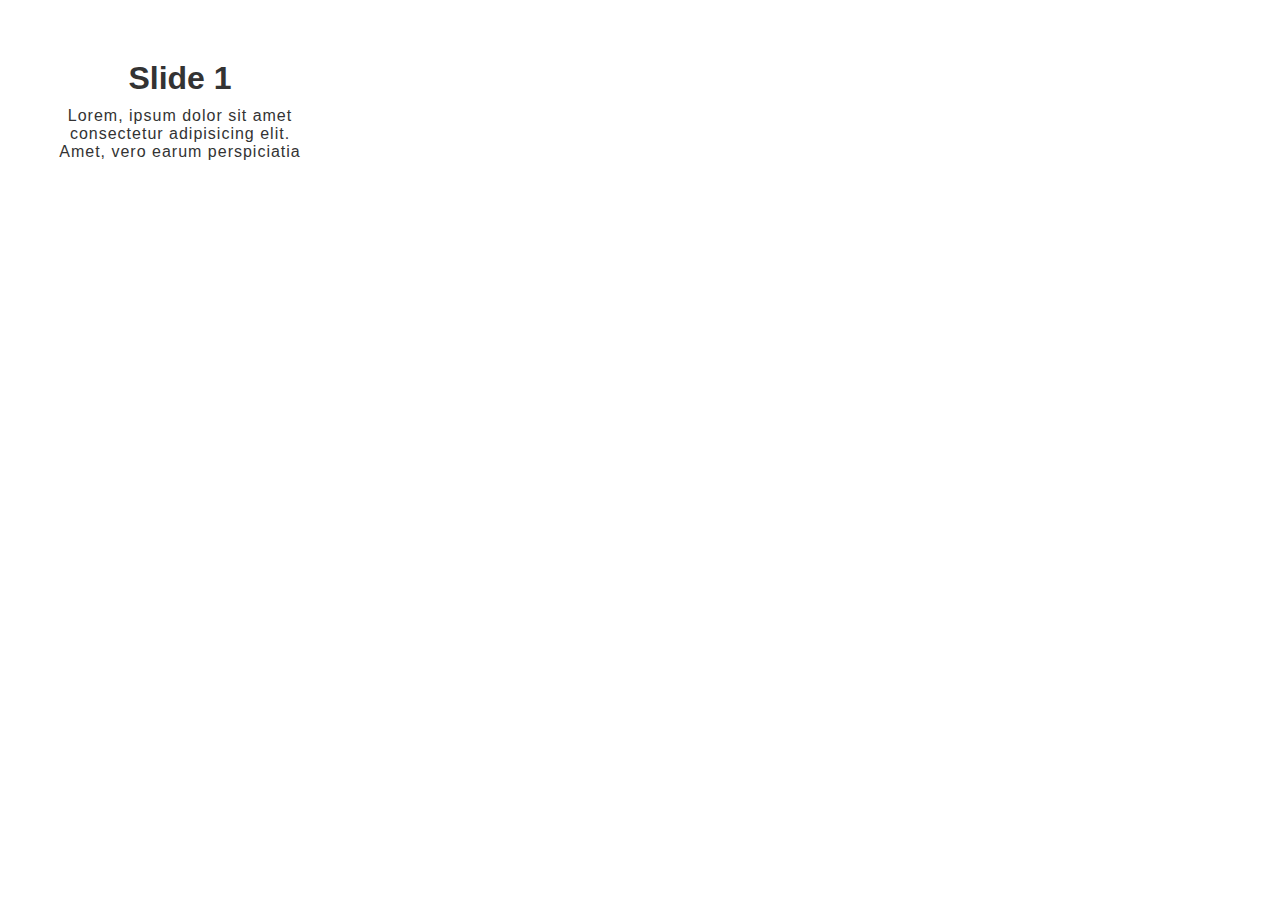
<file: index.html>
<!DOCTYPE html>
<html lang="en">
  <head>
    <meta charset="UTF-8" />
    <meta name="viewport" content="width=device-width, initial-scale=1.0" />
    <meta http-equiv="X-UA-Compatible" content="ie=edge" />
    <link
      rel="stylesheet"
      href="https://use.fontawesome.com/releases/v5.8.2/css/all.css"
      integrity="sha384-oS3vJWv+0UjzBfQzYUhtDYW+Pj2yciDJxpsK1OYPAYjqT085Qq/1cq5FLXAZQ7Ay"
      crossorigin="anonymous"
    />
    <link rel="stylesheet" href="style.css" />
    <title>Slider</title>
  </head>
  <body>
    <div class="slider">
      <div class="slider-container">
        <div class="slide active" style="background-image: url('https://www.houseofclassic.com/pub/media/catalog/product/cache/9d08971813a040f8f96067a40f75c615/t/s/ts1617_120180_500-321_no329_1.jpg');">
          <div class="info">
            <h1>Slide 1</h1>
            <p>
              Lorem, ipsum dolor sit amet consectetur adipisicing elit. Amet,
              vero earum perspiciatia
            </p>
          </div>
        </div>
        <div class="slide" style="background-image: url('./img/02.jpg');">
          <div class="info">
            <h1>Slide 2</h1>
            <p>
              Lorem, ipsum dolor sit amet consectetur adipisicing elit. Amet,
              vero earum perspiciatis officia
            </p>
          </div>
        </div>
        <div class="slide" style="background-image: url('./img/03.jpg');">
          <div class="info">
            <h1>Slide 3</h1>
            <p>
              Lorem ipsum dolor sit amet consectetur adipisicing elit. Incidunt
              recusandae unde autem
            </p>
          </div>
        </div>
        <div class="slide" style="background-image: url('./img/04.jpg');">
          <div class="info">
            <h1>Slide 4</h1>
            <p>
              Lorem ipsum dolor sit amet consectetur adipisicing elit. Incidunt
              recusandae unde autem
            </p>
          </div>
        </div>
        <div class="slide" style="background-image: url('./img/05.jpg');">
          <div class="info">
            <h1>Slide 5</h1>
            <p>
              Lorem ipsum dolor sit amet consectetur adipisicing elit. Incidunt
              recusandae unde autem
            </p>
          </div>
        </div>
		 <div class="slide" style="background-image: url('./img/05.jpg');">
          <div class="info">
            <h1>Slide 6</h1>
            <p>
              Lorem ipsum dolor sit amet consectetur adipisicing elit. Incidunt
              recusandae unde autem
            </p>
          </div>
        </div>
      </div>
      <div class="eraser-r"></div>
      <div class="eraser-l"></div>
      <div class="buttons-container">
        <button id="previous"><i class="fa fa-arrow-left"></i></button>
        <button id="next"><i class="fa fa-arrow-right"></i></button>
      </div>
    </div>
    <script src="scripts.js"></script>
  </body>
</html>
</file>
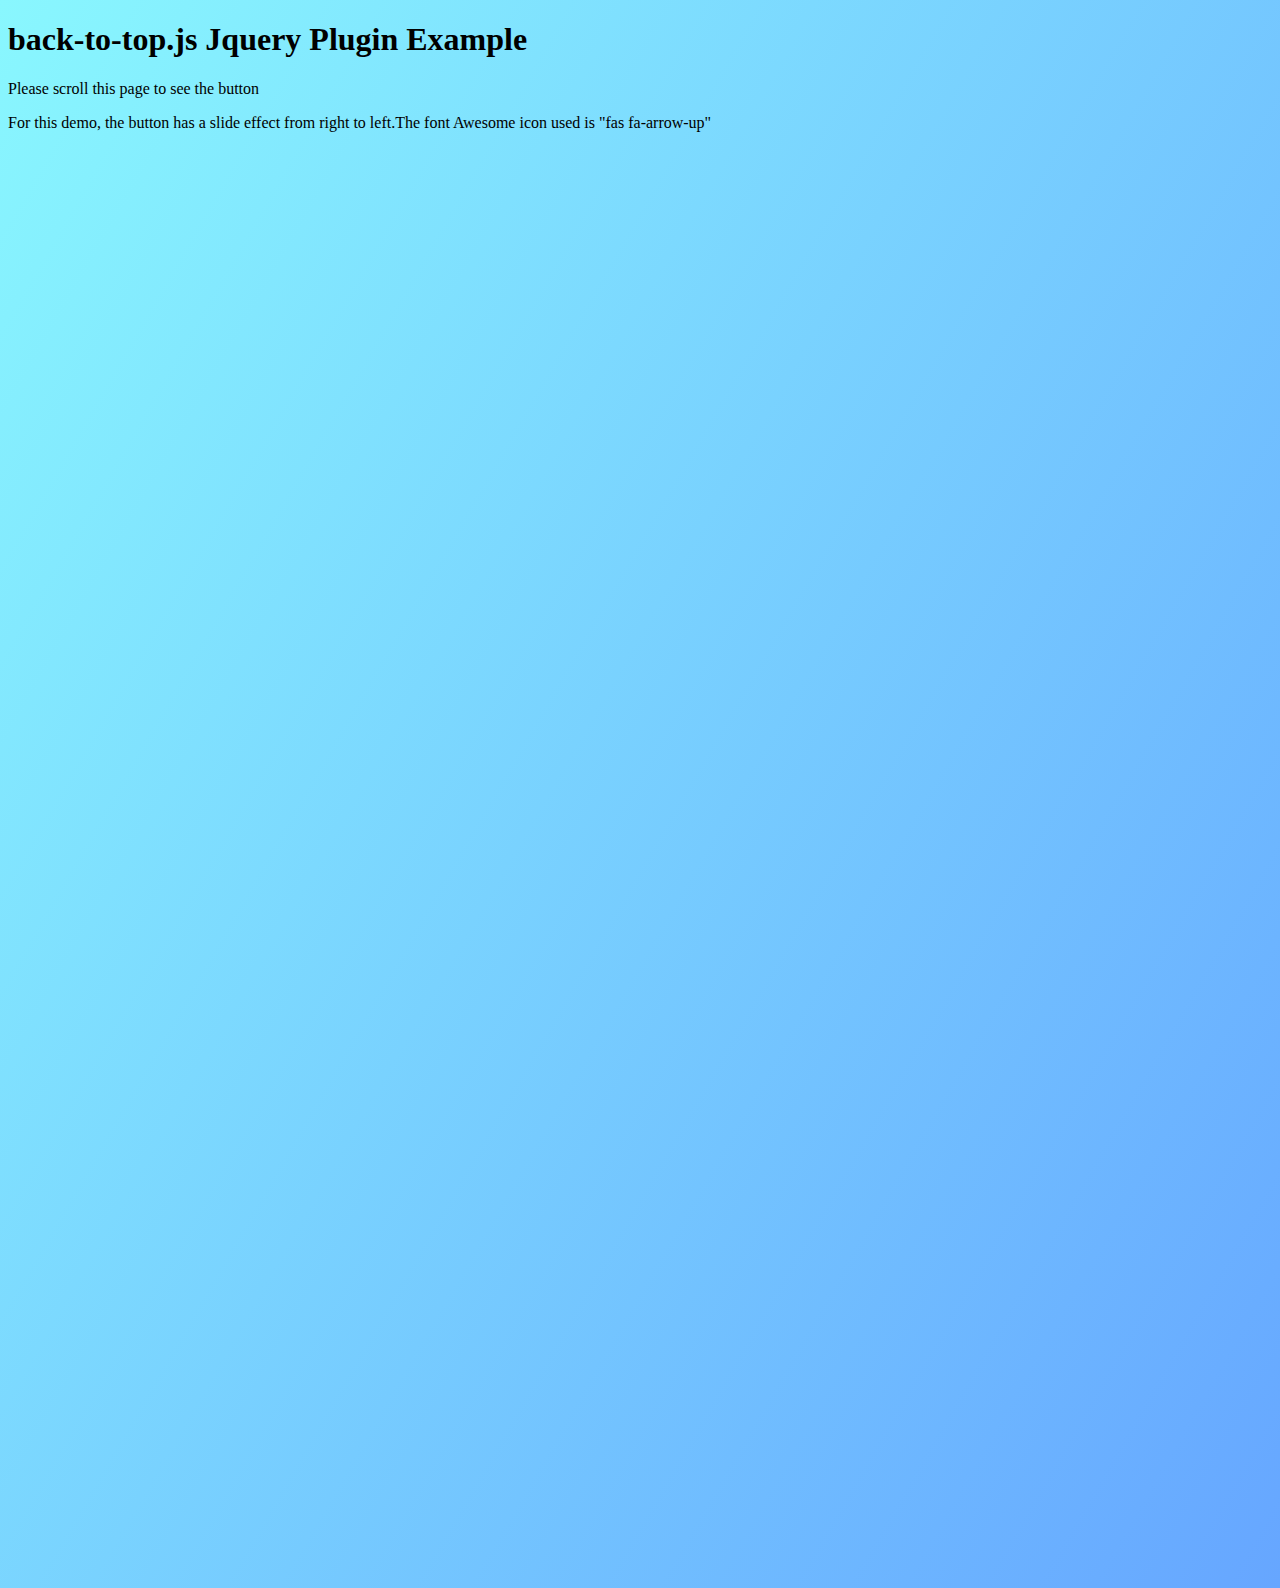
<file: scroll-top-custom-icon-animation/demos/index.html>
<!doctype html>
<html lang="fr">
  <head>
    <!-- Required meta tags -->
    <meta charset="utf-8">
    <meta name="viewport" content="width=device-width, initial-scale=1, shrink-to-fit=no">

<!--    <link rel="stylesheet" href="demo.css">-->
	<link rel="stylesheet" href="../src/jquery.back-to-top.css">
<link rel="stylesheet" href="https://use.fontawesome.com/releases/v5.6.3/css/all.css" integrity="sha384-UHRtZLI+pbxtHCWp1t77Bi1L4ZtiqrqD80Kn4Z8NTSRyMA2Fd33n5dQ8lWUE00s/" crossorigin="anonymous">




    <title>back-to-top.js Jquery Plugin Example</title>
    <style>
    body {background-image: linear-gradient(120deg, #89f7fe 0%, #66a6ff 100%);}
  </style>
  </head>
  <body >

	<header  >
		<div class="container">
			<h1>back-to-top.js Jquery Plugin Example</h1>
		</div>
	</header>
	<main style="min-height: 1500px;">
		<div class="container" >
      <div class="jquery-script-ads"><script type="text/javascript"><!--
google_ad_client = "ca-pub-2783044520727903";
/* jQuery_demo */
google_ad_slot = "2780937993";
google_ad_width = 728;
google_ad_height = 90;
//-->
</script>
<script type="text/javascript"
src="https://pagead2.googlesyndication.com/pagead/show_ads.js">
</script></div>
			<p>Please scroll this page to see the button</p>
            <p>For this demo, the button has a slide effect from right to left.The font Awesome icon used is "fas fa-arrow-up"</p>
		</div>

	</main>
    <a href="#" class="bck"></a>
	<script  src="https://code.jquery.com/jquery-3.3.1.min.js"  integrity="sha256-FgpCb/KJQlLNfOu91ta32o/NMZxltwRo8QtmkMRdAu8="  crossorigin="anonymous"></script>
	<script src="../src/jquery.back-to-top.js"></script>
	<script>

	$(function(){


		$('.bck').backToTop({
            iconName : 'fas fa-arrow-up',
            fxName : 'rightToLeft'
        });

	});

	</script>
  </body>
<script type="text/javascript">

  var _gaq = _gaq || [];
  _gaq.push(['_setAccount', 'UA-36251023-1']);
  _gaq.push(['_setDomainName', 'jqueryscript.net']);
  _gaq.push(['_trackPageview']);

  (function() {
    var ga = document.createElement('script'); ga.type = 'text/javascript'; ga.async = true;
    ga.src = ('https:' == document.location.protocol ? 'https://ssl' : 'http://www') + '.google-analytics.com/ga.js';
    var s = document.getElementsByTagName('script')[0]; s.parentNode.insertBefore(ga, s);
  })();

</script>
  </html>
</file>
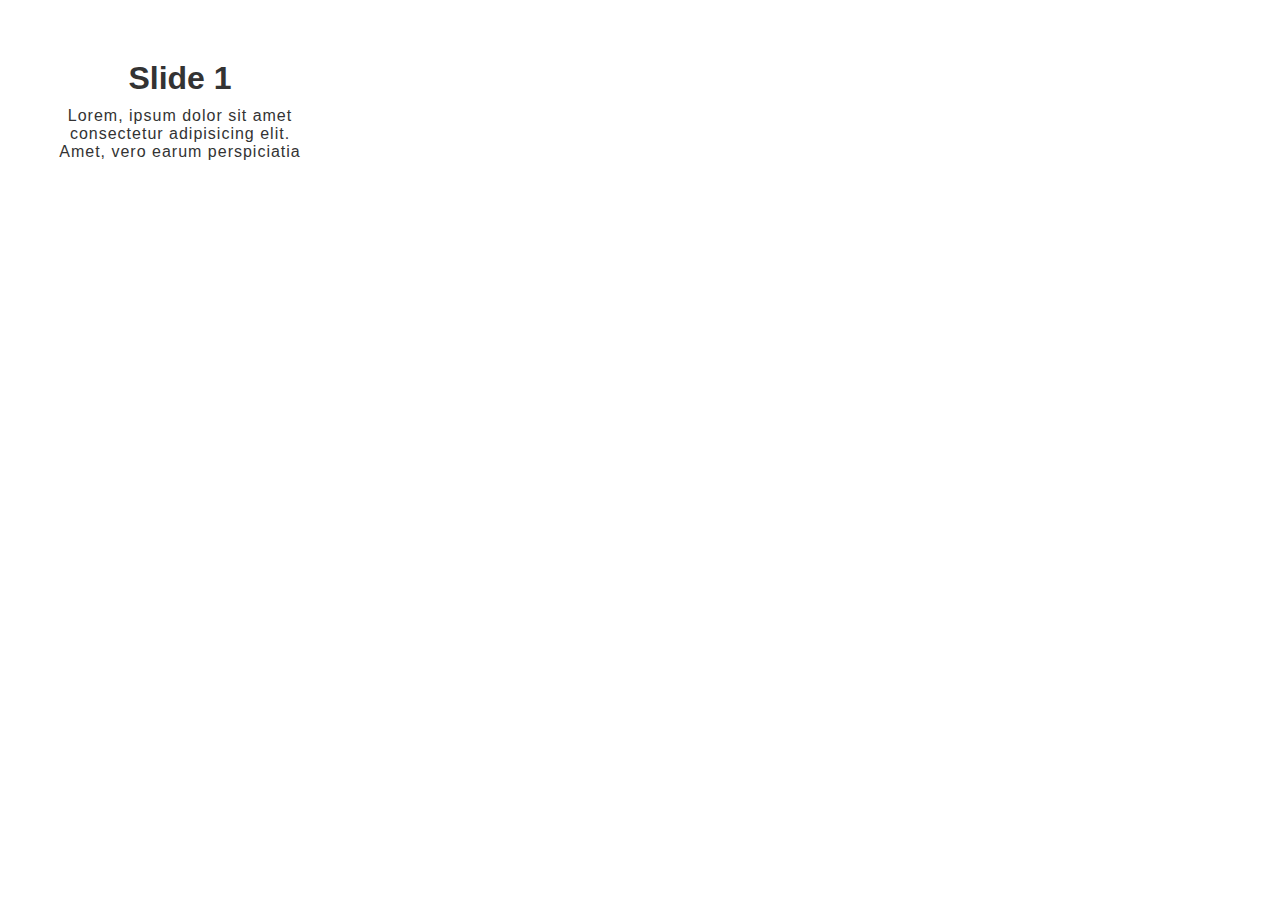
<file: index - Αντιγραφή.html>
<!DOCTYPE html>
<html lang="en">
  <head>
    <meta charset="UTF-8" />
    <meta name="viewport" content="width=device-width, initial-scale=1.0" />
    <meta http-equiv="X-UA-Compatible" content="ie=edge" />
    <link
      rel="stylesheet"
      href="https://use.fontawesome.com/releases/v5.8.2/css/all.css"
      integrity="sha384-oS3vJWv+0UjzBfQzYUhtDYW+Pj2yciDJxpsK1OYPAYjqT085Qq/1cq5FLXAZQ7Ay"
      crossorigin="anonymous"
    />
    <link rel="stylesheet" href="style.css" />
    <title>Slider</title>
  </head>
  <body>
    <div class="slider">
      <div class="slider-container">
        <div class="slide active" style="background-image: url('https://www.houseofclassic.com/pub/media/catalog/product/cache/9d08971813a040f8f96067a40f75c615/t/s/ts1617_120180_500-321_no329_1.jpg');">
          <div class="info">
            <h1>Slide 1</h1>
            <p>
              Lorem, ipsum dolor sit amet consectetur adipisicing elit. Amet,
              vero earum perspiciatia
            </p>
          </div>
        </div>
        <div class="slide" style="background-image: url('./img/02.jpg');">
          <div class="info">
            <h1>Slide 2</h1>
            <p>
              Lorem, ipsum dolor sit amet consectetur adipisicing elit. Amet,
              vero earum perspiciatis officia
            </p>
          </div>
        </div>
        <div class="slide" style="background-image: url('./img/03.jpg');">
          <div class="info">
            <h1>Slide 3</h1>
            <p>
              Lorem ipsum dolor sit amet consectetur adipisicing elit. Incidunt
              recusandae unde autem
            </p>
          </div>
        </div>
        <div class="slide" style="background-image: url('./img/04.jpg');">
          <div class="info">
            <h1>Slide 4</h1>
            <p>
              Lorem ipsum dolor sit amet consectetur adipisicing elit. Incidunt
              recusandae unde autem
            </p>
          </div>
        </div>
        <div class="slide" style="background-image: url('./img/05.jpg');">
          <div class="info">
            <h1>Slide 5</h1>
            <p>
              Lorem ipsum dolor sit amet consectetur adipisicing elit. Incidunt
              recusandae unde autem
            </p>
          </div>
        </div>
		 <div class="slide" style="background-image: url('./img/05.jpg');">
          <div class="info">
            <h1>Slide 6</h1>
            <p>
              Lorem ipsum dolor sit amet consectetur adipisicing elit. Incidunt
              recusandae unde autem
            </p>
          </div>
        </div>
		<div class="slide" style="background-image: url('./img/05.jpg');">
          <div class="info">
            <h1>Slide 7</h1>
            <p>
              Lorem ipsum dolor sit amet consectetur adipisicing elit. Incidunt
              recusandae unde autem
            </p>
          </div>
        </div>
		<div class="slide" style="background-image: url('./img/05.jpg');">
          <div class="info">
            <h1>Slide 8</h1>
            <p>
              Lorem ipsum dolor sit amet consectetur adipisicing elit. Incidunt
              recusandae unde autem
            </p>
          </div>
        </div>
		<div class="slide" style="background-image: url('./img/05.jpg');">
          <div class="info">
            <h1>Slide 9</h1>
            <p>
              Lorem ipsum dolor sit amet consectetur adipisicing elit. Incidunt
              recusandae unde autem
            </p>
          </div>
        </div><div class="slide" style="background-image: url('./img/05.jpg');">
          <div class="info">
            <h1>Slide 10</h1>
            <p>
              Lorem ipsum dolor sit amet consectetur adipisicing elit. Incidunt
              recusandae unde autem
            </p>
          </div>
        </div>
		<div class="slide" style="background-image: url('./img/05.jpg');">
          <div class="info">
            <h1>Slide 11</h1>
            <p>
              Lorem ipsum dolor sit amet consectetur adipisicing elit. Incidunt
              recusandae unde autem
            </p>
          </div>
        </div><div class="slide" style="background-image: url('./img/05.jpg');">
          <div class="info">
            <h1>Slide 12</h1>
            <p>
              Lorem ipsum dolor sit amet consectetur adipisicing elit. Incidunt
              recusandae unde autem
            </p>
          </div>
        </div><div class="slide" style="background-image: url('./img/05.jpg');">
          <div class="info">
            <h1>Slide 13</h1>
            <p>
              Lorem ipsum dolor sit amet consectetur adipisicing elit. Incidunt
              recusandae unde autem
            </p>
          </div>
        </div><div class="slide" style="background-image: url('./img/05.jpg');">
          <div class="info">
            <h1>Slide 14</h1>
            <p>
              Lorem ipsum dolor sit amet consectetur adipisicing elit. Incidunt
              recusandae unde autem
            </p>
          </div>
        </div>
		<div class="slide" style="background-image: url('./img/05.jpg');">
          <div class="info">
            <h1>Slide 15</h1>
            <p>
              Lorem ipsum dolor sit amet consectetur adipisicing elit. Incidunt
              recusandae unde autem
            </p>
          </div>
        </div><div class="slide" style="background-image: url('./img/05.jpg');">
          <div class="info">
            <h1>Slide 16</h1>
            <p>
              Lorem ipsum dolor sit amet consectetur adipisicing elit. Incidunt
              recusandae unde autem
            </p>
          </div>
        </div><div class="slide" style="background-image: url('./img/05.jpg');">
          <div class="info">
            <h1>Slide 17</h1>
            <p>
              Lorem ipsum dolor sit amet consectetur adipisicing elit. Incidunt
              recusandae unde autem
            </p>
          </div>
        </div><div class="slide" style="background-image: url('./img/05.jpg');">
          <div class="info">
            <h1>Slide 18</h1>
            <p>
              Lorem ipsum dolor sit amet consectetur adipisicing elit. Incidunt
              recusandae unde autem
            </p>
          </div>
        </div>
		<div class="slide" style="background-image: url('./img/05.jpg');">
          <div class="info">
            <h1>Slide 19</h1>
            <p>
              Lorem ipsum dolor sit amet consectetur adipisicing elit. Incidunt
              recusandae unde autem
            </p>
          </div>
        </div>
		<div class="slide" style="background-image: url('./img/05.jpg');">
          <div class="info">
            <h1>Slide 20</h1>
            <p>
              Lorem ipsum dolor sit amet consectetur adipisicing elit. Incidunt
              recusandae unde autem
            </p>
          </div>
		  
        </div>
        <div class="slide" style="background-image: url('./img/05.jpg');">
          <div class="info">
            <h1>Slide 21</h1>
            <p>
              Lorem ipsum dolor sit amet consectetur adipisicing elit. Incidunt
              recusandae unde autem
            </p>
          </div>
		  
        </div>
		 <div class="slide" style="background-image: url('./img/05.jpg');">
          <div class="info">
            <h1>Slide 22</h1>
            <p>
              Lorem ipsum dolor sit amet consectetur adipisicing elit. Incidunt
              recusandae unde autem
            </p>
          </div>
		  
        </div>
		 <div class="slide" style="background-image: url('./img/05.jpg');">
          <div class="info">
            <h1>Slide 23</h1>
            <p>
              Lorem ipsum dolor sit amet consectetur adipisicing elit. Incidunt
              recusandae unde autem
            </p>
          </div>
		  
        </div>
		 <div class="slide" style="background-image: url('./img/05.jpg');">
          <div class="info">
            <h1>Slide 24</h1>
            <p>
              Lorem ipsum dolor sit amet consectetur adipisicing elit. Incidunt
              recusandae unde autem
            </p>
          </div>
		  
        </div>
		 <div class="slide" style="background-image: url('./img/05.jpg');">
          <div class="info">
            <h1>Slide 25</h1>
            <p>
              Lorem ipsum dolor sit amet consectetur adipisicing elit. Incidunt
              recusandae unde autem
            </p>
          </div>
		  
        </div>
		 <div class="slide" style="background-image: url('./img/05.jpg');">
          <div class="info">
            <h1>Slide 26</h1>
            <p>
              Lorem ipsum dolor sit amet consectetur adipisicing elit. Incidunt
              recusandae unde autem
            </p>
          </div>
		  
        </div>
		<div class="slide" style="background-image: url('./img/05.jpg');">
          <div class="info">
            <h1>Slide 27</h1>
            <p>
              Lorem ipsum dolor sit amet consectetur adipisicing elit. Incidunt
              recusandae unde autem
            </p>
          </div>
		  
        </div>
		<div class="slide" style="background-image: url('./img/05.jpg');">
          <div class="info">
            <h1>Slide 28</h1>
            <p>
              Lorem ipsum dolor sit amet consectetur adipisicing elit. Incidunt
              recusandae unde autem
            </p>
          </div>
		  
        </div>
		<div class="slide" style="background-image: url('./img/05.jpg');">
          <div class="info">
            <h1>Slide 29</h1>
            <p>
              Lorem ipsum dolor sit amet consectetur adipisicing elit. Incidunt
              recusandae unde autem
            </p>
          </div>
		  
        </div>
		<div class="slide" style="background-image: url('./img/05.jpg');">
          <div class="info">
            <h1>Slide 30</h1>
            <p>
              Lorem ipsum dolor sit amet consectetur adipisicing elit. Incidunt
              recusandae unde autem
            </p>
          </div>
		  
        </div>
		<div class="slide" style="background-image: url('./img/05.jpg');">
          <div class="info">
            <h1>Slide 31</h1>
            <p>
              Lorem ipsum dolor sit amet consectetur adipisicing elit. Incidunt
              recusandae unde autem
            </p>
          </div>
		  
        </div>
		<div class="slide" style="background-image: url('./img/05.jpg');">
          <div class="info">
            <h1>Slide 32</h1>
            <p>
              Lorem ipsum dolor sit amet consectetur adipisicing elit. Incidunt
              recusandae unde autem
            </p>
          </div>
		  
        </div>
		<div class="slide" style="background-image: url('./img/05.jpg');">
          <div class="info">
            <h1>Slide 33</h1>
            <p>
              Lorem ipsum dolor sit amet consectetur adipisicing elit. Incidunt
              recusandae unde autem
            </p>
          </div>
		  
        </div>
		<div class="slide" style="background-image: url('./img/05.jpg');">
          <div class="info">
            <h1>Slide 34</h1>
            <p>
              Lorem ipsum dolor sit amet consectetur adipisicing elit. Incidunt
              recusandae unde autem
            </p>
          </div>
		  
        </div>
		<div class="slide" style="background-image: url('./img/05.jpg');">
          <div class="info">
            <h1>Slide 35</h1>
            <p>
              Lorem ipsum dolor sit amet consectetur adipisicing elit. Incidunt
              recusandae unde autem
            </p>
          </div>
		  
        </div>
		<div class="slide" style="background-image: url('./img/05.jpg');">
          <div class="info">
            <h1>Slide 36</h1>
            <p>
              Lorem ipsum dolor sit amet consectetur adipisicing elit. Incidunt
              recusandae unde autem
            </p>
          </div>
		  
        </div>
		<div class="slide" style="background-image: url('./img/05.jpg');">
          <div class="info">
            <h1>Slide 37</h1>
            <p>
              Lorem ipsum dolor sit amet consectetur adipisicing elit. Incidunt
              recusandae unde autem
            </p>
          </div>
		  
        </div>
		<div class="slide" style="background-image: url('./img/05.jpg');">
          <div class="info">
            <h1>Slide 38</h1>
            <p>
              Lorem ipsum dolor sit amet consectetur adipisicing elit. Incidunt
              recusandae unde autem
            </p>
          </div>
		  
        </div>
		<div class="slide" style="background-image: url('./img/05.jpg');">
          <div class="info">
            <h1>Slide 39</h1>
            <p>
              Lorem ipsum dolor sit amet consectetur adipisicing elit. Incidunt
              recusandae unde autem
            </p>
          </div>
		  
        </div>
		<div class="slide" style="background-image: url('./img/05.jpg');">
          <div class="info">
            <h1>Slide 40</h1>
            <p>
              Lorem ipsum dolor sit amet consectetur adipisicing elit. Incidunt
              recusandae unde autem
            </p>
          </div>
		  
        </div>
		<div class="slide" style="background-image: url('./img/05.jpg');">
          <div class="info">
            <h1>Slide 41</h1>
            <p>
              Lorem ipsum dolor sit amet consectetur adipisicing elit. Incidunt
              recusandae unde autem
            </p>
          </div>
		  
        </div>
		<div class="slide" style="background-image: url('./img/05.jpg');">
          <div class="info">
            <h1>Slide 42</h1>
            <p>
              Lorem ipsum dolor sit amet consectetur adipisicing elit. Incidunt
              recusandae unde autem
            </p>
          </div>
		  
        </div>
		
		<div class="slide" style="background-image: url('./img/05.jpg');">
          <div class="info">
            <h1>Slide 43</h1>
            <p>
              Lorem ipsum dolor sit amet consectetur adipisicing elit. Incidunt
              recusandae unde autem
            </p>
          </div>
		  
        </div>
		<div class="slide" style="background-image: url('./img/05.jpg');">
          <div class="info">
            <h1>Slide 44</h1>
            <p>
              Lorem ipsum dolor sit amet consectetur adipisicing elit. Incidunt
              recusandae unde autem
            </p>
          </div>
		  
        </div>
		<div class="slide" style="background-image: url('./img/05.jpg');">
          <div class="info">
            <h1>Slide 45</h1>
            <p>
              Lorem ipsum dolor sit amet consectetur adipisicing elit. Incidunt
              recusandae unde autem
            </p>
          </div>
		  
        </div>
		<div class="slide" style="background-image: url('./img/05.jpg');">
          <div class="info">
            <h1>Slide 46</h1>
            <p>
              Lorem ipsum dolor sit amet consectetur adipisicing elit. Incidunt
              recusandae unde autem
            </p>
          </div>
		  
        </div>
		<div class="slide" style="background-image: url('./img/05.jpg');">
          <div class="info">
            <h1>Slide 47</h1>
            <p>
              Lorem ipsum dolor sit amet consectetur adipisicing elit. Incidunt
              recusandae unde autem
            </p>
          </div>
		  
        </div>
		<div class="slide" style="background-image: url('./img/05.jpg');">
          <div class="info">
            <h1>Slide 48</h1>
            <p>
              Lorem ipsum dolor sit amet consectetur adipisicing elit. Incidunt
              recusandae unde autem
            </p>
          </div>
		  
        </div>
		<div class="slide" style="background-image: url('./img/05.jpg');">
          <div class="info">
            <h1>Slide 49</h1>
            <p>
              Lorem ipsum dolor sit amet consectetur adipisicing elit. Incidunt
              recusandae unde autem
            </p>
          </div>
		  
        </div>
		
		<div class="slide" style="background-image: url('./img/05.jpg');">
          <div class="info">
            <h1>Slide 50</h1>
            <p>
              Lorem ipsum dolor sit amet consectetur adipisicing elit. Incidunt
              recusandae unde autem
            </p>
          </div>
		  
        </div>
      </div>
      <div class="eraser-r"></div>
      <div class="eraser-l"></div>
      <div class="buttons-container">
        <button id="previous"><i class="fa fa-arrow-left"></i></button>
        <button id="next"><i class="fa fa-arrow-right"></i></button>
      </div></div>
    </div>
    <script src="scripts.js"></script>
  </body>
</html>
</file>
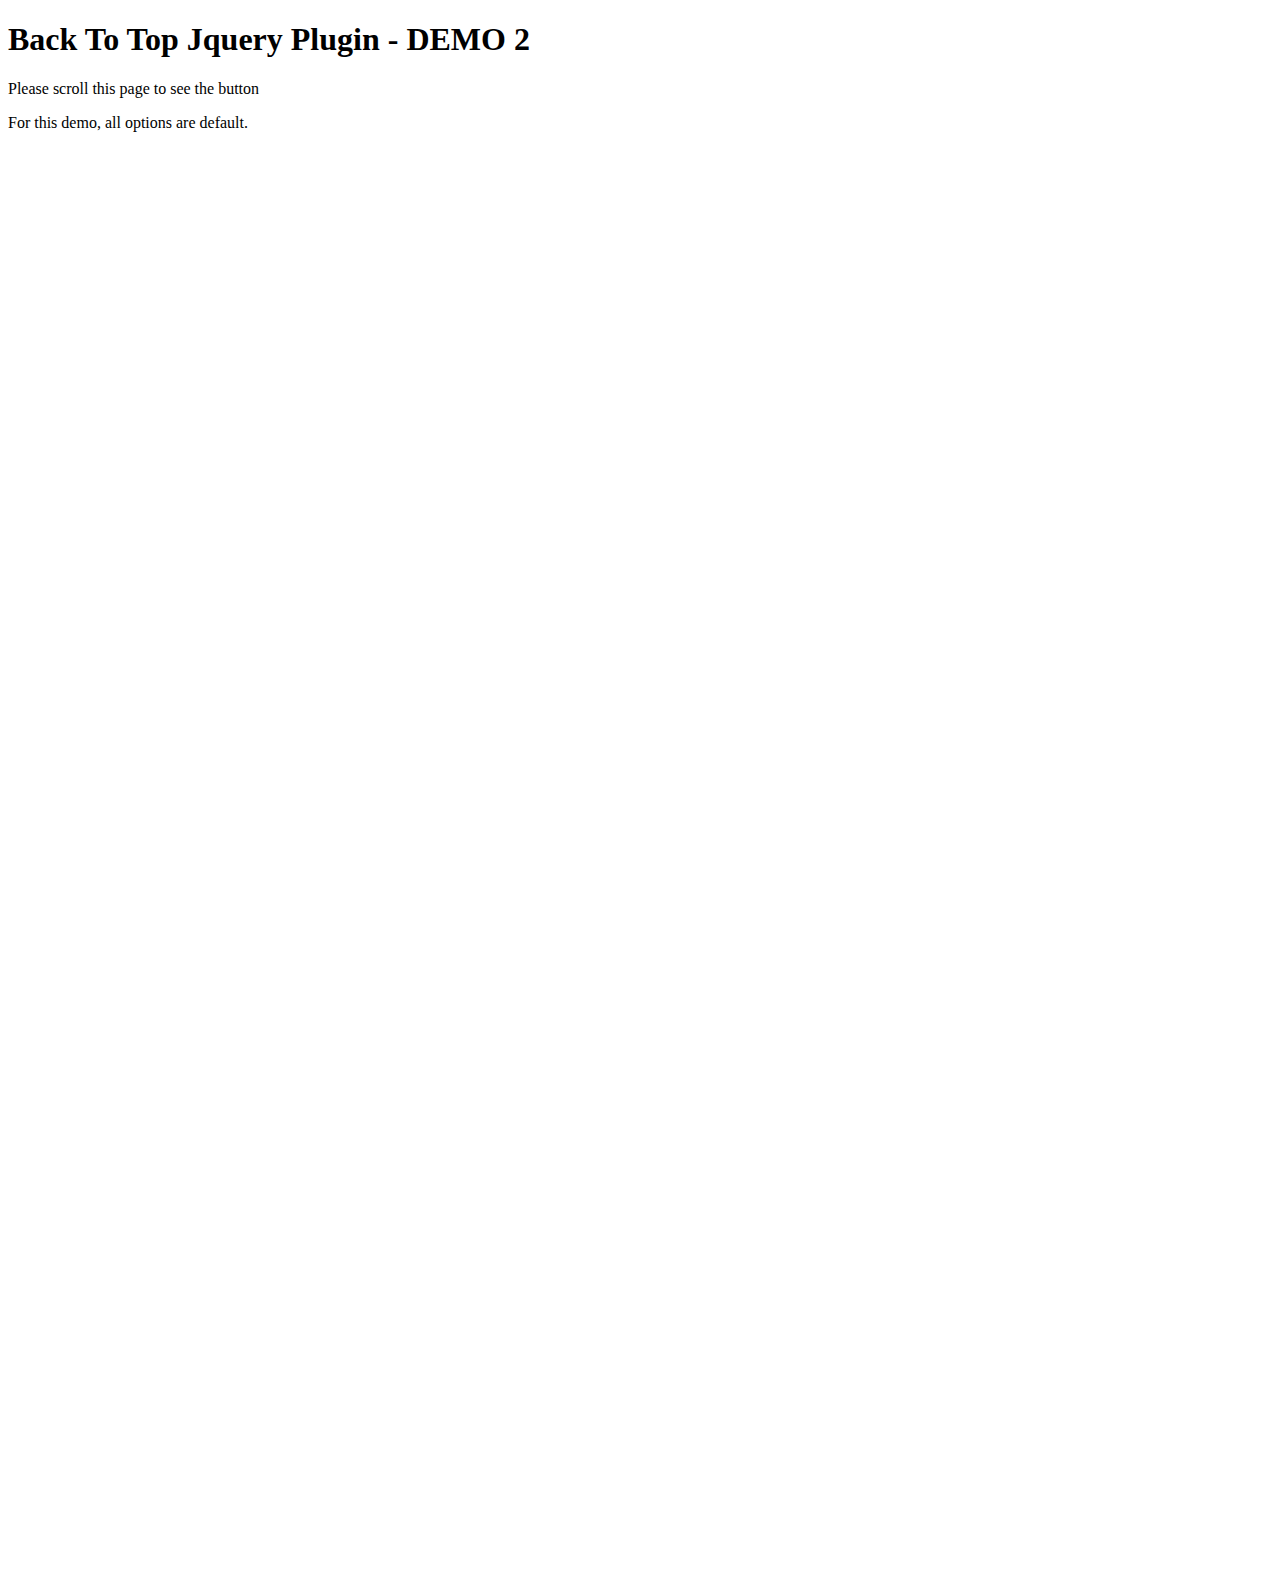
<file: scroll-top-custom-icon-animation/demos/demo1.html>
<!doctype html>
<html lang="fr">
  <head>
    <!-- Required meta tags -->
    <meta charset="utf-8">
    <meta name="viewport" content="width=device-width, initial-scale=1, shrink-to-fit=no">

<!--    <link rel="stylesheet" href="demo.css">-->
	<link rel="stylesheet" href="../src/jquery.back-to-top.css">
	<link rel="stylesheet" href="https://use.fontawesome.com/releases/v5.3.1/css/all.css" integrity="sha384-mzrmE5qonljUremFsqc01SB46JvROS7bZs3IO2EmfFsd15uHvIt+Y8vEf7N7fWAU" crossorigin="anonymous">
	

    <title>Back to top Jquery Plugin - By Axelco</title>
  </head>
  <body >

	<header  >
		<div class="container">
			<h1>Back To Top Jquery Plugin - DEMO 2</h1>
		</div>
	</header>
	<main style="min-height: 1500px;">
		<div class="container" >
			<p>Please scroll this page to see the button</p>
            <p>For this demo, all options are default.</p>
		</div>
		
	</main>
    <a href="#" class="bck"></a>   
	<script  src="https://code.jquery.com/jquery-3.3.1.min.js"  integrity="sha256-FgpCb/KJQlLNfOu91ta32o/NMZxltwRo8QtmkMRdAu8="  crossorigin="anonymous"></script>
	<script src="../src/jquery.back-to-top.js"></script>
	<script>

	$(function(){

			
		$('.bck').backToTop();		

	});
	
	</script>
  </body>

  </html>
</file>
<file: style.css>
* {
  box-sizing: border-box;
  margin: 0;
  padding: 0;
}

body {
  font-family: "Segoe UI", Tahoma, Geneva, Verdana, sans-serif;
}

.slider {
  position: relative;
  overflow: hidden;
  height: 48vh;
  width: 100vw;
}

.slide {
  background-position: center;
  background-repeat: no-repeat;
  background-size: cover;
  position: absolute;
  top: 0;
  left: 100%;
  height: 100%;
  width: 100%;
}

.slide.active {
  transform: translateX(-100%);
}

.slide .info {
  background-color: rgba(255, 255, 255, 0.7);
  color: #333;
  padding: 20px 15px;
  position: absolute;
  opacity: 0;
  top: 70px;
  left: 30px;
  text-align: center;
  width: 300px;
  max-width: 100%;
}

.slide.active .info {
  opacity: 1;
  transform: translateY(-40px);
  transition: all 0.5s ease-in-out 0.6s;
}

.slide .info h1 {
  margin: 10px 0;
}

.slide .info p {
  letter-spacing: 1px;
}

.eraser-r,
.eraser-l {
  background: linear-gradient(rgb(0, 30, 128), rgb(0, 3, 19));
  position: absolute;
  transition: transform 0.7s ease-in-out;
  top: 0;
  left: 100%;
  height: 100%;
  width: 50%;
  z-index: 100;
}

.eraser-l {
  left: -50%;
}

.eraser-r.move-r {
  transform: translateX(-100%);
}

.eraser-l.move-l {
  transform: translateX(100%);
}

.buttons-container {
  position: absolute;
  bottom: 40px;
  display: flex;
  margin-left: 15px;
  justify-content: space-between;
  width: 100%;
}

.buttons-container button {
  border: 2px solid #fff;
  background-color: transparent;
  color: #fff;
  cursor: pointer;
  padding: 16px;
  border-radius: 50%;
  transition: 0.3s ease;
  outline: none;
}

.buttons-container button:nth-of-type(2) {
  margin-right: 30px;
}

.buttons-container button:hover {
  background-color: #fff;
  color: #333;
}

@media (max-width: 400px) {
  .slide .info {
    width: 100%;
    left: 0;
    top: 40px;
  }

  .slide .info h1 {
    margin: 6px 0;
    font-size: 18px;
  }

  .slide .info p {
    font-size: 12px;
  }

  .buttons-container {
    bottom: 20px;
  }
}
</file>
